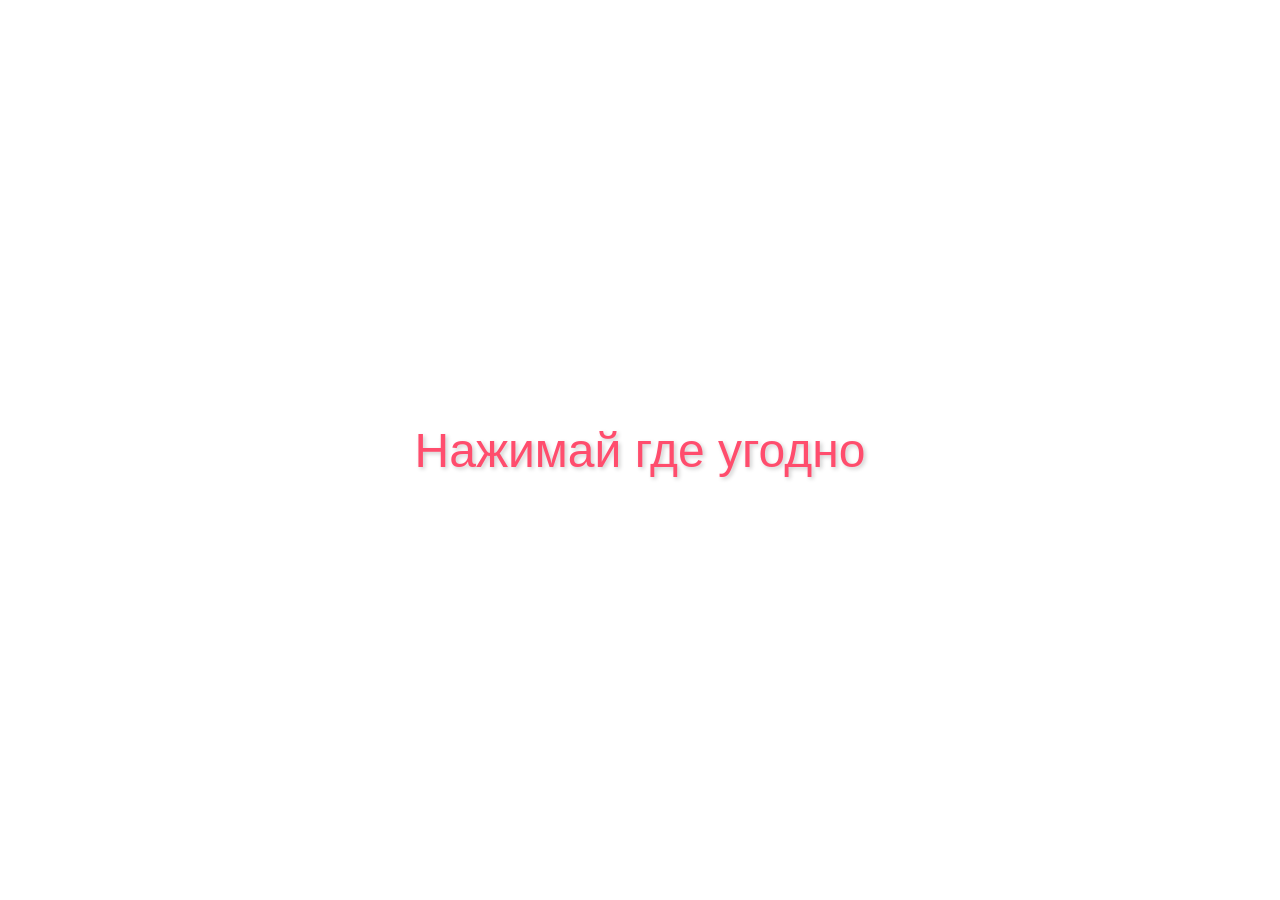
<file: index.html>
<!DOCTYPE html>
<html lang="en">
<head>
    <meta charset="UTF-8">
    <meta name="viewport" content="width=device-width, initial-scale=1.0">
    <title>❤️</title>
    <link rel="stylesheet" href="styles/main.css">
<div class="wallpaper"></div>
    <div class="content">
    </div>
</head>
<body>
    <div class="bg_heart">
        <div class="message"></div>
        <a href="love.html" class="next-button">Нажми на кнопку</a>
    </div>

    <script src="https://code.jquery.com/jquery-3.6.0.min.js"></script>
    <script src="script/main.js"></script>
<script>
    function setupMusic() {
        const music = document.getElementById('backgroundMusic');
        
        const isMusicPlaying = localStorage.getItem('musicPlaying') === 'true';
        const musicCurrentTime = localStorage.getItem('musicCurrentTime') || 0;

        if (isMusicPlaying) {
            music.currentTime = parseFloat(musicCurrentTime);
        }

        music.addEventListener('play', () => {
            localStorage.setItem('musicPlaying', 'true');
        });

        music.addEventListener('pause', () => {
            localStorage.setItem('musicPlaying', 'false');
        });

        setInterval(() => {
            localStorage.setItem('musicCurrentTime', music.currentTime);
        }, 1000);

        document.addEventListener('click', function startMusic() {
            music.play().catch(error => {
                console.log('Autoplay prevented', error);
            });
            document.removeEventListener('click', startMusic);
        });
    }

        document.addEventListener('DOMContentLoaded', setupMusic);
</script>

<audio id="backgroundMusic" loop>
    <source src="assets/blue.mp3" type="audio/mpeg">
    Your browser does not support the audio element.
</script>
</body>
</html>
</file>
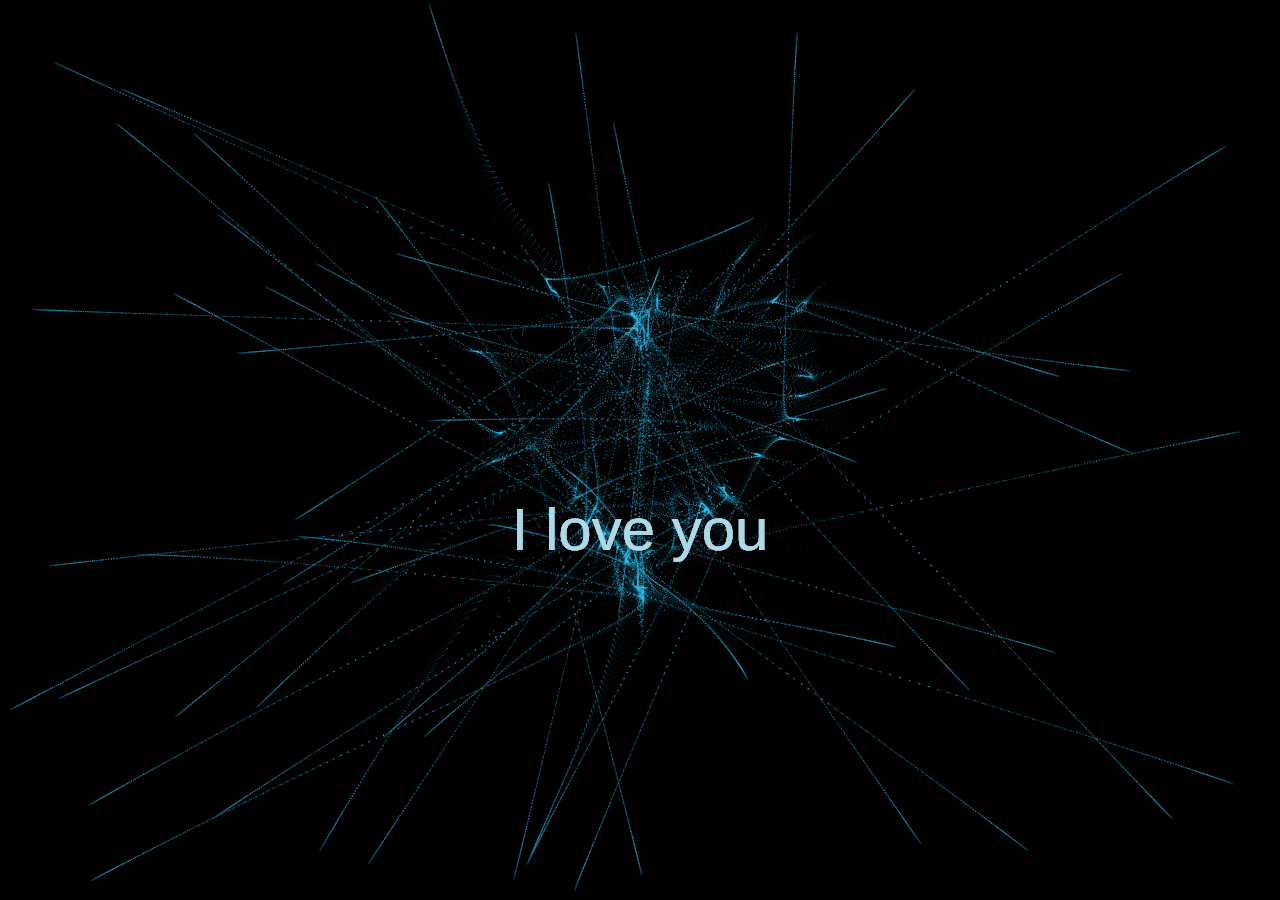
<file: era.html>
<!DOCTYPE html>
<html lang="en">
<head>
  <meta charset="UTF-8">
  <meta http-equiv="X-UA-Compatible" content="IE=edge">
  <meta name="viewport" content="width=device-width, initial-scale=1.0">
  <title>❤️</title>
  <link rel="stylesheet" href="styles/love.css">
</head>
<body>
  <canvas id="heart"></canvas>
  <audio id="backgroundMusic" loop>
    <source src="assets/blue.mp3" type="audio/mpeg">
    Your browser does not support the audio element.
  </audio>
  <script src="script/love.js"></script>
</body>
</html>
</file>
<file: styles/main.css>
html, body {
  height: 100%;
  margin: 0;
  font-family: 'Arial', sans-serif;
  -webkit-user-select: none;
  -ms-user-select: none;
  user-select: none;
}

.bg_heart {
  position: relative;
  top: 0;
  left: 0;
  width: 100%;
  height: 100%;
  overflow: hidden;
  cursor: pointer;
}

.heart {
  position: absolute;
  top: -50%;
  transform: rotate(-45deg);
}

.heart:before,
.heart:after {
  position: absolute;
  display: block;
  content: "";
  width: 100%;
  height: 100%;
  background: inherit;
  border-radius: 100%;
}

.heart:before {
  top: -50%;
  left: 0;
}

.heart:after {
  top: 0;
  right: -50%;
}

@keyframes love {
  0% {
      top: 110%;
  }
}

.message {
  position: fixed;
  top: 50%;
  left: 50%;
  transform: translate(-50%, -50%);
  color: #ff4d6d;
  font-size: 2em;
  text-align: center;
  text-shadow: 2px 2px 4px rgba(0, 0, 0, 0.2);
  z-index: 1000;
  width: 80%;
  padding: 20px;
  background-color: rgba(255, 255, 255, 0);
  border-radius: 15px;
  pointer-events: none;
}

.next-button {
  display: none;
  position: fixed;
  bottom: 50px;
  left: 50%;
  transform: translateX(-50%);
  padding: 15px 30px;
  background-color: #ff4d6d;
  color: white;
  border: none;
  border-radius: 25px;
  font-size: 1.2em;
  cursor: pointer;
  z-index: 1000;
  transition: all 0.3s ease;
  box-shadow: 0 4px 15px rgba(0,0,0,0.2);
}

.next-button:hover {
  background-color: #ff3357;
  transform: translateX(-50%) scale(1.05);
}

@media (max-width: 600px) {
  .message {
    font-size: 1.5em; 
    padding: 10px; 
  }

  .next-button {
    padding: 10px 20px; 
    font-size: 1em; 
  }
}

@media (min-width: 601px) and (max-width: 1024px) {
  .message {
    font-size: 2.0em;
    padding: 15px;
  }

  .next-button {
    padding: 12px 25px; 
    font-size: 1.1em; 
  }
}

@media (min-width: 1025px) {
  .message {
    font-size: 3em; 
    padding: 20px; 
  }

  .next-button {
    padding: 15px 30px; 
    font-size: 1.2em; 
  }
}
</file>
<file: styles/love.css>
body, html {
  margin: 0;
  padding: 0;
  overflow: hidden;
  width: 100%;
  height: 100%;
}

canvas {
  position: absolute;
  left: 0;
  top: 0;
  width: 100%;
  height: 100%;
  background-color: rgba(0, 0, 0, 0.2);
}

@media (max-width: 768px) {
  canvas {
    background-color: rgba(0, 0, 0, 0.3);
  }
}
</file>
